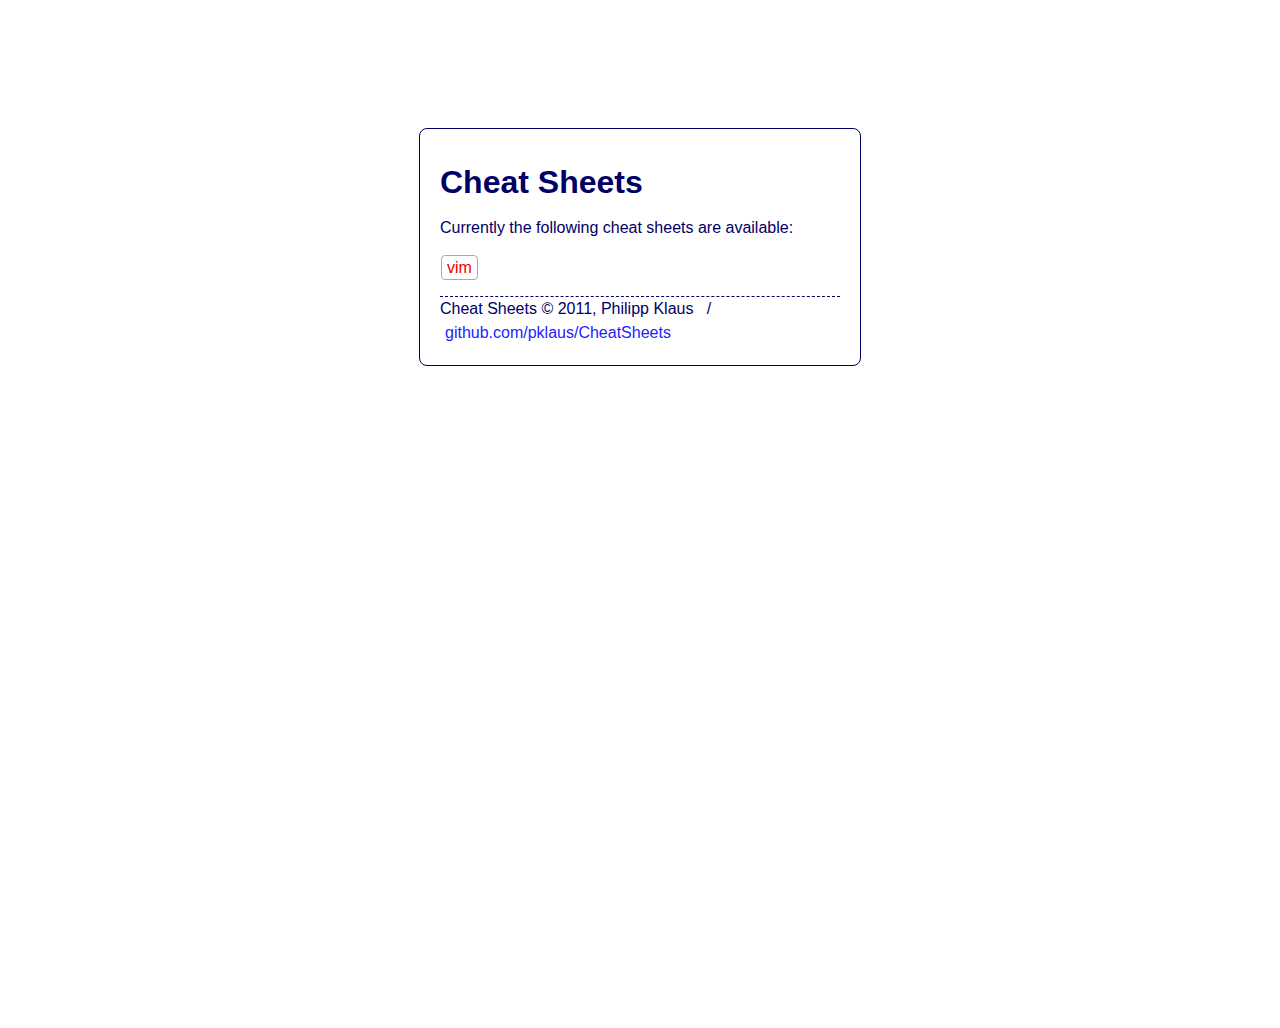
<file: index.html>
<!DOCTYPE html PUBLIC "-//W3C//DTD XHTML 1.0 Transitional//EN" "DTD/xhtml1-transitional.dtd">

<html>
  <head>
    <title>Open Cheat Sheets Project</title>
    <meta http-equiv="Content-Language" content="en-us" />
    <meta http-equiv="Content-Type" content="text/html; charset=UTF-8"/>
    <link href="css/common-all-site.css" rel="stylesheet" type="text/css" />
    
  <link href="css/index.css" rel="stylesheet">

  </head>
  <body>
    <div id="container">
        <!-- An optional HEADER-->
        <div id="indicatorbar">
          
        </div>
        <!-- CONTENT -->
        <div id="site-content">
          
    <h1>Cheat Sheets</h1>
    <p>Currently the following cheat sheets are available:</p>
    <p>
      
      <span class="linkcontainer row1">
        <a href="vim.html">vim</a>
      </span>
      
    </p>

        </div> 
        <div id="footer">
           Cheat Sheets &copy; 2011, Philipp Klaus &nbsp;&nbsp;/ <a href="http://github.com/pklaus/CheatSheets">github.com/pklaus/CheatSheets</a>
        </div>
    </div>
  </body>
</html>
</file>
<file: css/common-all-site.css>
html, body {
  height: 100%;
}
body, div, span {
  margin: 0;
  padding: 0;
}
a {
  color: #22F;
  padding: 2px 4px;
  margin: 2px 1px;
  text-decoration: none;
}
a:hover {
  color: #00C;
  background: #FF0;
  padding: 1px 3px;
  border: 1px solid #006;
  -moz-border-radius: 2px;
  border-radius: 2px;
}
</file>
<file: css/index.css>
body, p {
  font: normal 1em/1.5em arial, helvetica, sans-serif;
  color: #006;

}
#container {
  padding: 20px;
  border: 1px solid #006;
  -moz-border-radius: 8px;
  border-radius: 8px;
  width: 400px;
  margin: 10% auto;
}
.linkcontainer a:hover {
  background-color: #FCC;
}
.linkcontainer a {
  border: 1px solid #AAA;
  -moz-border-radius: 4px;
  border-radius: 4px;
  padding: 3px 5px;
  text-decoration: none;
  color: #E00;
}
#footer {
  border-top: 1px dashed #006;
}
</file>
